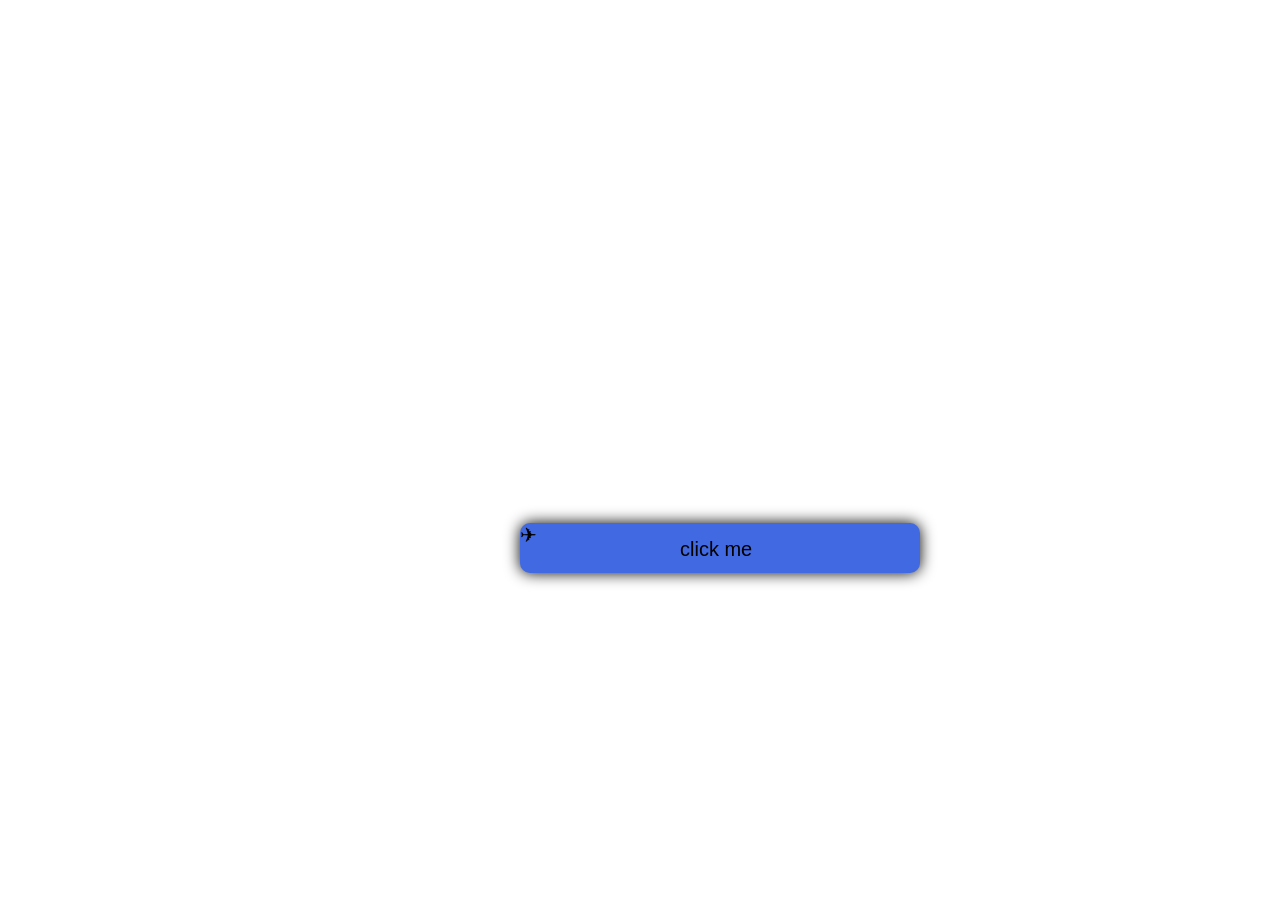
<file: exerrsice.html>
<!DOCTYPE html>
<html lang="en">
<head>
    <meta charset="UTF-8">
    <meta name="viewport" content="width=device-width, initial-scale=1.0">
    <title>javascript aura</title>
    <style>
        body{
            display: flex;
            align-items: center;
            justify-content: center;
            height: 100vh;
        }

        button{
            width: 400px;
            height: 50px;
            position: relative;
            top: 90px;
            left: 80px;
            background: royalblue;
            border: none;
            border-radius: 10px;
            box-shadow: 0 0 15px;
            font-size: 20px;
            padding: 0;
        }

        #bar{
            background: green;
            width: 0%;
            height: 100%;
            z-index: 1;
        }

        #text{
            position: absolute;
            top: 30%;
            left: 40%;
            z-index: 2;
        }

        button:disabled{
            cursor: not-allowed;
        }

       #num{
        font-weight: bold;
        font-size: 2rem;
       }
    </style>
</head>
<body>
    <button id="btn">
        <div id="bar">✈</div>
        <span id="text" class="text">click me</span>
    </button><span id="num"></span>

    <script>
        const body = document.body;
        const btn = document.getElementById('btn');
        const bar = document.getElementById('bar');
        const text = document.getElementById('text');
        const num = document.getElementById('num');

        let width = 0;
        btn.addEventListener('click',()=>{
            btn.disabled=true;
            const mda=setInterval(()=>{
                width+=1;
                bar.style.width=width+"%";
                text.innerHTML='loading.....';
                text.style.color='white';
                num.innerText=width+"%";
                const futa = width>=100.0? clearInterval(mda):pass;
                if(width>=100){
                    text.innerHTML='complete';
                    text.style.color='cyan';
                }
                else if(width>=65){
                    num.style.color='green';
                }
                else if(width>=35){
                    num.style.color='yellow';
                }
                else if(width>=0){
                    num.style.color='red';
                }
            },300);
        })
    </script>
</body>
</html>
</file>
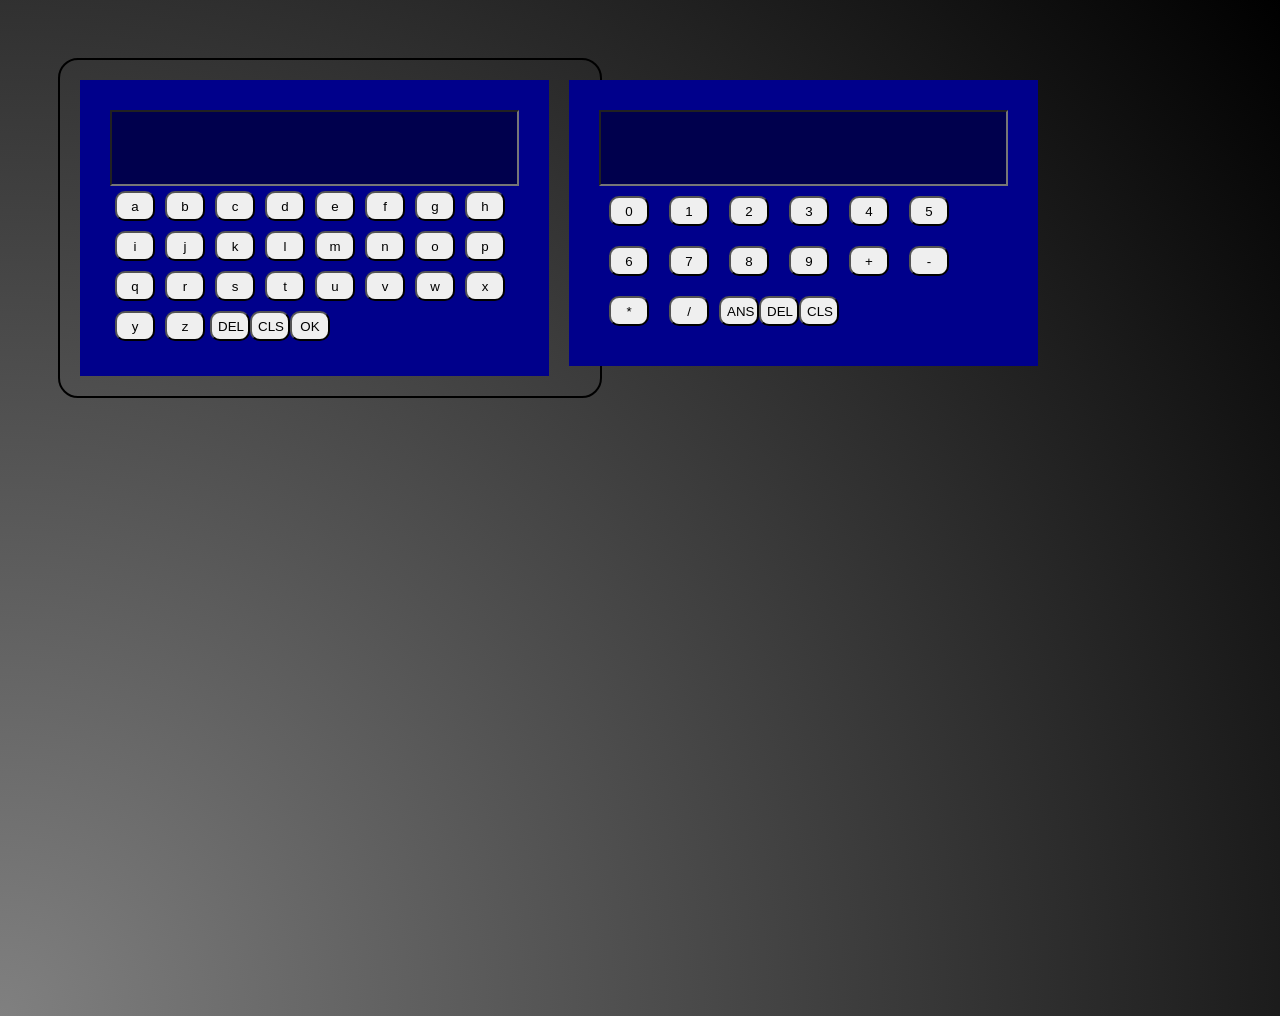
<file: isaac.html>
<!DOCTYPE html>
<html lang="en">
<head>
    <meta charset="UTF-8">
    <meta name="viewport" content="width=device-width, initial-scale=1.0">
    <title>keyboard zone</title>
    <style>
        body{
            height: 100vh;
            background: radial-gradient(circle at bottom left,gray,black);
            padding: 50px;
        }

        .margin{
            width: 500px;
            height: auto;
            border: 2px solid;
            border-radius: 20px;
            padding: 20px;
            display: flex;
            perspective: 10000;
        }

        #keybd,#calc{
            width: 100%;
            height: 100%;
            margin-right: 20px;
            background-color: rgb(0, 0, 139);
            padding: 30px;
        }

        button{
            width: 40px;
            height: 30px;
            border-radius: 10px;
            animation: badilika 20s linear infinite;
            transition: all 1s ease;
        }@keyframes badilika{
            0%{background-color: aqua;scale: calc(1.15);}
            25%{background-color: blue;scale: calc(0.99);}
            50%{background-color: coral;scale: calc(1.2);}
            75%{background-color: yellow;scale: calc(0.85);}
            100%{background-color: green;scale: calc(1.0);}
        }

        input{
            height: 70px;
            font-size: 2rem;
            background: rgba(0, 0, 0, 0.452);
            color: darkturquoise;

        }

    </style>
</head>
<body>
    <div class="margin" id="margin">
        <div id="keybd" class="keybd">
        <input type="text" id="input" readonly>
        <div id="buttons"></div><span id="welcome"></span>
        </div>
        <div id="calc">
            <input type="text" readonly id="input_calc">
            <div id="buttons_calc"></div>
        </div>
    </div>

    <!--javascript codes-->
    <script>
        //declaring primary variables
        const body = document.body;
        const margin = document.getElementById('margin');
        const buttons = document.getElementById('buttons');
        const input = document.getElementById('input');
        const calc = document.getElementById('calc');
        const input_calc = document.getElementById('input_calc');
        const buttons_calc = document.getElementById('buttons_calc');
        const welcome = document.getElementById('welcome');

        //creating a keyboard
        const letters="abcdefghijklmnopqrstuvwxyz".split("");
        letters.forEach((herufi)=>{
           const btn=document.createElement('button');
           btn.innerText=herufi; 
           buttons.append(btn);
           btn.style.margin='5px';
           btn.addEventListener('click',()=>{
            input.value+=herufi;
           })
        })
        
        //creating del btn for keybd
        const del1 = document.createElement('button');
        del1.innerText="DEL";
        buttons.append(del1);
        del1.addEventListener('click',()=>{
            input.value=input.value.slice(0,-1);
        })

        //creating cls for my keybd
        const cls1 = document.createElement('button');
        cls1.innerText='CLS';
        buttons.append(cls1);
        cls1.addEventListener('click',()=>{
            input.value="";
            welcome.innerHTML="";
        })

        //creating submitting button for keybd
        const submit = document.createElement('button');
        submit.innerText='OK';
        buttons.append(submit);
        submit.addEventListener('click',()=>{
        welcome.innerHTML=`🎉congraturation \n welcome ${input.value} into our community created by sir isaac`;
            welcome.style.color="green";
        })



        //creating a calculator
        const numbers="0123456789+-*/".split("");
        numbers.forEach((namba)=>{
            const btn=document.createElement('button');
            btn.innerText=namba;
            buttons_calc.append(btn);
            btn.style.margin='10px';
            btn.addEventListener('click',()=>{
                input_calc.value+=namba;
            })
        })

        //creating button for calculating ans
        const ans=document.createElement('button');
        ans.innerText='ANS'
        buttons_calc.append(ans)
        ans.addEventListener('click',()=>{
            input_calc.value=eval(input_calc.value);
        })

        //creating del button
        const del = document.createElement('button')
        del.innerText='DEL';
        buttons_calc.append(del);
        del.addEventListener('click',()=>{
            input_calc.value=input_calc.value.slice(0,-1);
        })

        //creating a cls button
        const cls = document.createElement('button');
        cls.innerText='CLS';
        buttons_calc.append(cls)
        cls.addEventListener('click',()=>{
            input_calc.value="";
        })

    </script>
</body>
</html>
</file>
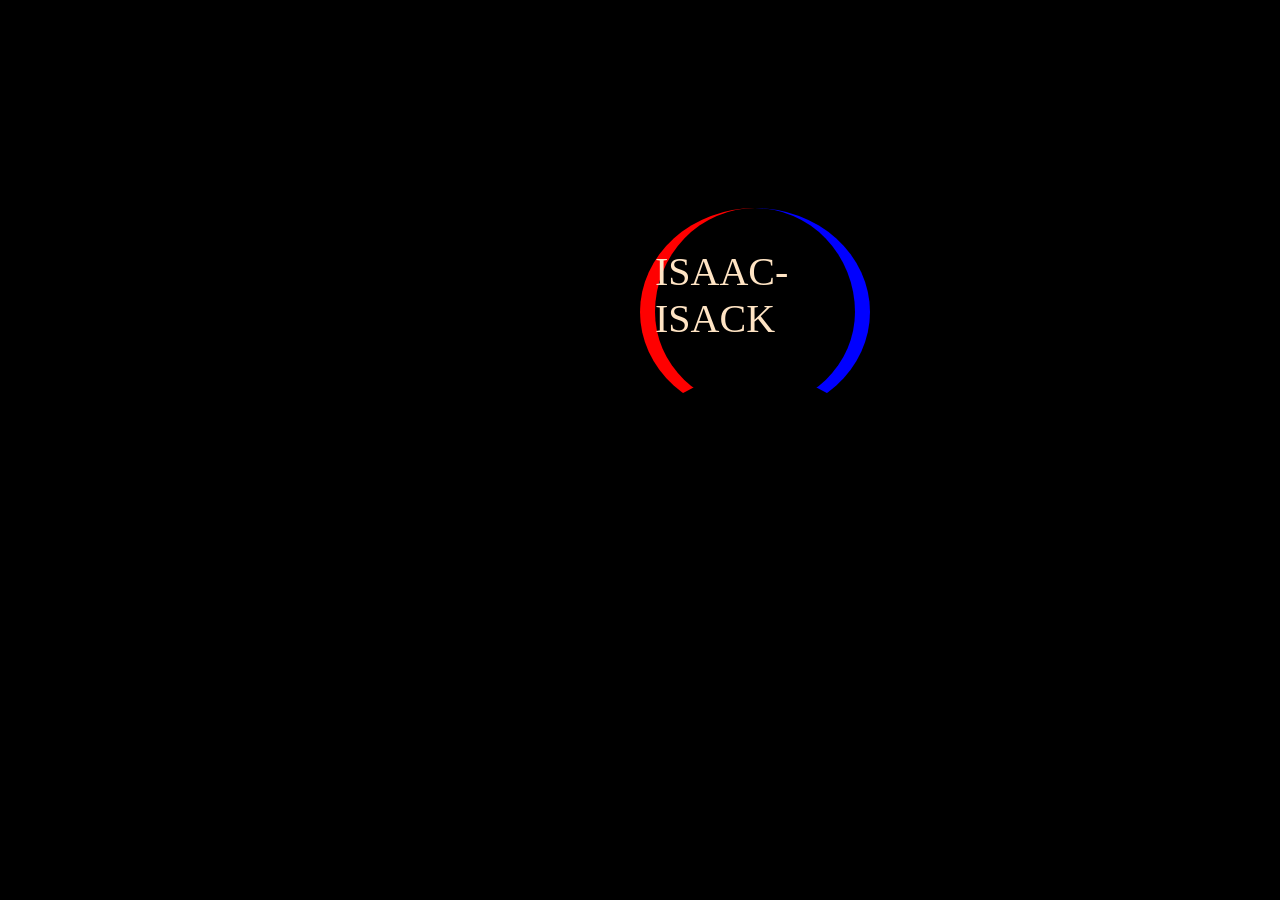
<file: loading.html>
<!DOCTYPE html>
<html lang="en">
<head>
    <meta charset="UTF-8">
    <meta name="viewport" content="width=device-width, initial-scale=1.0">
    <title>Document</title>
    <style>
        body{
            background-color: black;
            color:bisque;
        }
        .container{
            display: flex;
            position: relative;
            top: 200px;
            left: 50%;
            width: 200px;
            height: 200px;
            border-radius: 50%;
           /* border-top: 20px solid aqua yellow;*/
            border-right: 15px solid blue;
            border-bottom: 8px solid transparent;
            border-left: 15px solid red;
            animation: spin .92s linear infinite;
        }
        @keyframes spin {
            0%{transform: rotate(0deg); /*-webkit-box-reflect: below 100px;*/ box-shadow: 400px 350px 100px red;}
            100%{transform: rotate(360deg); box-shadow: 400px 350px 100px blue;/*-webkit-box-reflect: below 100px;*/}
        }
        p{
            position: sticky;
            top: 20px;
            left: 50%;
            font-size: 40px;animation: spin 0.92s linear infinite reverse;
        }
    </style>
</head>
<body>
    <div class="container"><p>ISAAC-ISACK</p>
    </div>
</body>
</html>
</file>
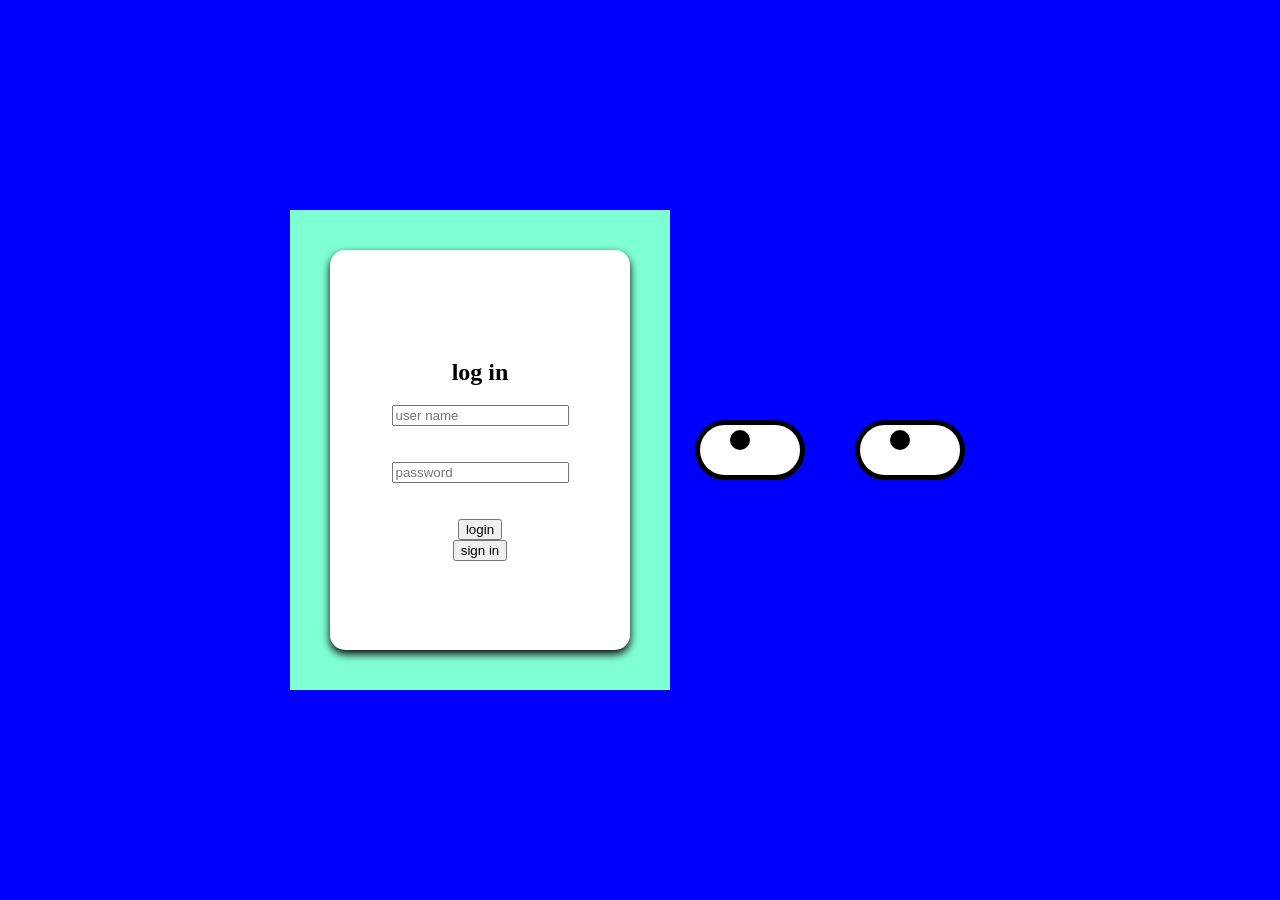
<file: registration.html>
<!DOCTYPE html>
<html lang="en">
<head>
    <meta charset="UTF-8">
    <meta name="viewport" content="width=device-width, initial-scale=1.0">
    <title>card-flip</title>
    <style>

        body{
              display: flex;
            justify-content: center;
            align-items: center;
            height: 100vh;
            background-color:blue;
            margin: 0;
        }

        .card-container{
            perspective: 1000px;
            width: 300px;
            height: 400px;
            background-color: aquamarine;
            padding: 40px;
        }

        .card{
            width: 100%;
            height: 100%;
            position: relative;
            transition: transform 1s;
            transform-style: preserve-3d;
        }

        .card.flipped{
            transform: rotateY(180deg);
        }

        .card-front, .card-back{
            position: absolute;
            width: 100%;
            height: 100%;
            backface-visibility: hidden;
            display: flex;
            flex-direction: column;
            align-items: center;
            justify-content: center;
            border-radius: 15px;
            background: white;
            box-shadow: 0 4px 8px black;
        }

        .card-back{
            transform: rotateY(180deg);
            background: #f0f0f0;
        }

        .rangi{
            background: radial-gradient(circle,gray,black);
        }

         .eye {
            width: 100px;
            height: 50px;
            background-color: white;
            border: 5px solid black;
            border-radius: 50px;
            position: relative;
            margin: 0 25px;
        }
        .pupil {
            width: 20px;
            height: 20px;
            background-color: black;
            border-radius: 50%;
            position: absolute;
            top: 50%;
            left: 50%;
            transform: translate(-100%, -100%);
            transition: transform 0.1s;
        }

       
    </style>
</head>
<body>
    <div class="card-container">
        <div class="card" id="mycard">
            <div class="card-front">
                <h2>log in</h2>
                <input type="text" placeholder="user name">
                <br><br>
                <input type="password" placeholder="password">
                <br><br>
                <button>login</button><button onclick="flipcard()">sign in</button>
            </div>
            <div class="card-back">
                <h2>SIGN IN </h2>
                <input type="text" placeholder="FULL NAME">
                <br><br>
                <input type="email" placeholder="email">
                <br><br>
                <input type="password" placeholder="password">
                <br><br>
                <button>sign in</button>
                <p>already have an account <button onclick="flipcard()">log in</button></p>
            </div>
        </div>
    </div>
    
    <div class="eye">
        <div class="pupil" id="pupil1"></div>
    </div>
    <div class="eye">
        <div class="pupil" id="pupil2"></div>
    </div>
    

    <script>
        function flipcard(){
            const card = document.getElementById('mycard');
            card.classList.toggle('flipped');
            const form = document.querySelector('div');
            form.classList.toggle('rangi')
        }

         const pupils = document.querySelectorAll('.pupil');

        document.addEventListener('mousemove', (event) => {
            const { clientX, clientY } = event;
            const eyeRect1 = pupils[0].parentElement.getBoundingClientRect();
            const eyeRect2 = pupils[1].parentElement.getBoundingClientRect();

            const eyeCenterX1 = eyeRect1.left + eyeRect1.width / 2;
            const eyeCenterY1 = eyeRect1.top + eyeRect1.height / 2;

            const eyeCenterX2 = eyeRect2.left + eyeRect2.width / 2;
            const eyeCenterY2 = eyeRect2.top + eyeRect2.height / 2;

            const angle1 = Math.atan2(clientY - eyeCenterY1, clientX - eyeCenterX1);
            const angle2 = Math.atan2(clientY - eyeCenterY2, clientX - eyeCenterX2);

            const pupil1X = Math.cos(angle1) * 15; // 15 ni kiwango cha mwendo wa pupili
            const pupil1Y = Math.sin(angle1) * 15;

            const pupil2X = Math.cos(angle2) * 15;
            const pupil2Y = Math.sin(angle2) * 15;

            pupils[0].style.transform = `translate(${pupil1X}px, ${pupil1Y}px)`;
            pupils[1].style.transform = `translate(${pupil2X}px, ${pupil2Y}px)`;
        });
    </script>
</body>
</html>
</file>
